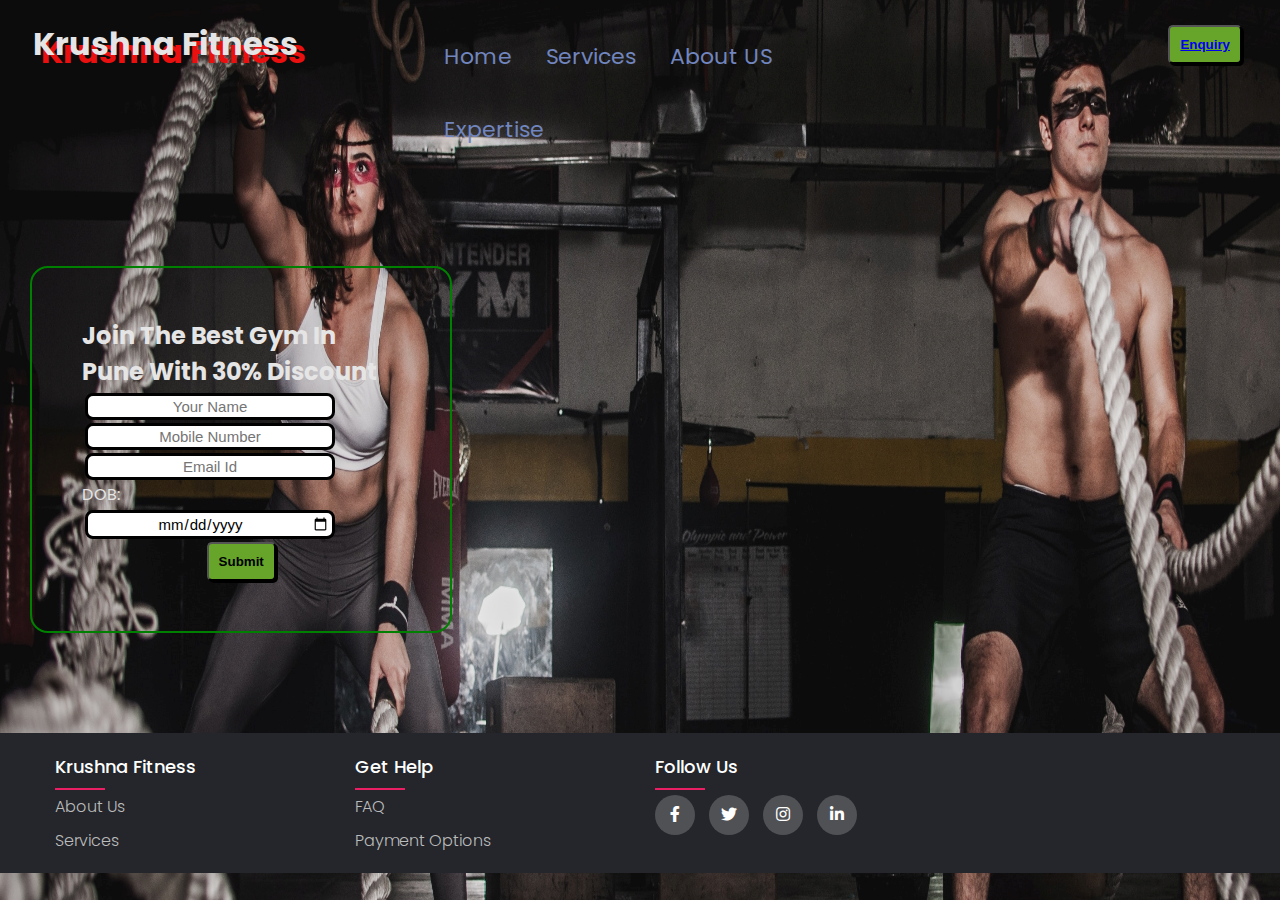
<file: index.html>
<!DOCTYPE html>
<html lang="en">
  <head>
    <meta charset="UTF-8" />
    <meta http-equiv="X-UA-Compatible" content="IE=edge" />
    <meta name="viewport" content="width=device-width, initial-scale=1.0" />
    <link
      rel="stylesheet"
      href="https://cdnjs.cloudflare.com/ajax/libs/font-awesome/5.15.4/css/all.min.css"
    />
    <title>Krushna Fitness</title>
    <link rel="stylesheet" href="style.css" />
  </head>
  <body>
    <header class="header">
      <div class="left">
        <!-- <img src="gym3.jpg" alt="" /> -->
        <div>
        <h1>Krushna Fitness</h1> 
        </div>
      </div>
      <div class="center">
        <ul class="navbar">
          <li><a href="#">Home</a></li>
          <li class="dropdown"><a href="#" class="dropbtn">Services</a>
            <div class="dropdown-content">
              <a href="#">Unisex Gym</a>
              <a href="#">Personal Trainer</a>
              <a href="#">Zumba</a>
            </div>
            </li>
          <li><a href="about.html">About US</a></li>
          <li><a href="expert.html">Expertise</a></li>
        </ul>
      </div>
      <div class="right">
        <i class="fa-solid fa-magnifying-glass"></i>
        <button class="btn"><a href="enquiry.html">
          Enquiry</a></button>
      </div>
    </header>

    <div class="container">
      <h2>Join The Best Gym In Pune With 30% Discount</h2>
      <form action="" class="noaction.php">
        <div class="formGroup">
          <input type="text" name="" placeholder="Your Name" />
        </div>
        <div class="formGroup">
          <input type="text" name="" placeholder="Mobile Number" />
        </div>
        <div class="formGroup">
          <input type="text" name="" placeholder="Email Id" />
        </div>
        <div class="formGroup">
         DOB: <input type="date" name="">
        </div>
        <button class="btn">Submit</button>
    </div>
    <footer class="footer">
      <div class="content">
        <div class="row">
          <div class="footer-col">
            <h4>Krushna Fitness</h4>
            <ul>
              <li><a href="#">about us</a></li>
              <li><a href="#">Services</a></li>
            </ul>
          </div>
          <div class="footer-col">
            <h4>get help</h4>
            <ul>
              <li><a href="#">FAQ</a></li>
              <li><a href="#">payment options</a></li>
            </ul>
          </div>
          <div class="footer-col">
            <h4>follow us</h4>
            <div class="social-links">
              <a href="#"><i class="fab fa-facebook-f"></i></a>
              <a href="#"><i class="fab fa-twitter"></i></a>
              <a href="#"><i class="fab fa-instagram"></i></a>
              <a href="#"><i class="fab fa-linkedin-in"></i></a>
            </div>
          </div>
        </div>
      </div>
   </footer>

  </body>
</html>
</file>
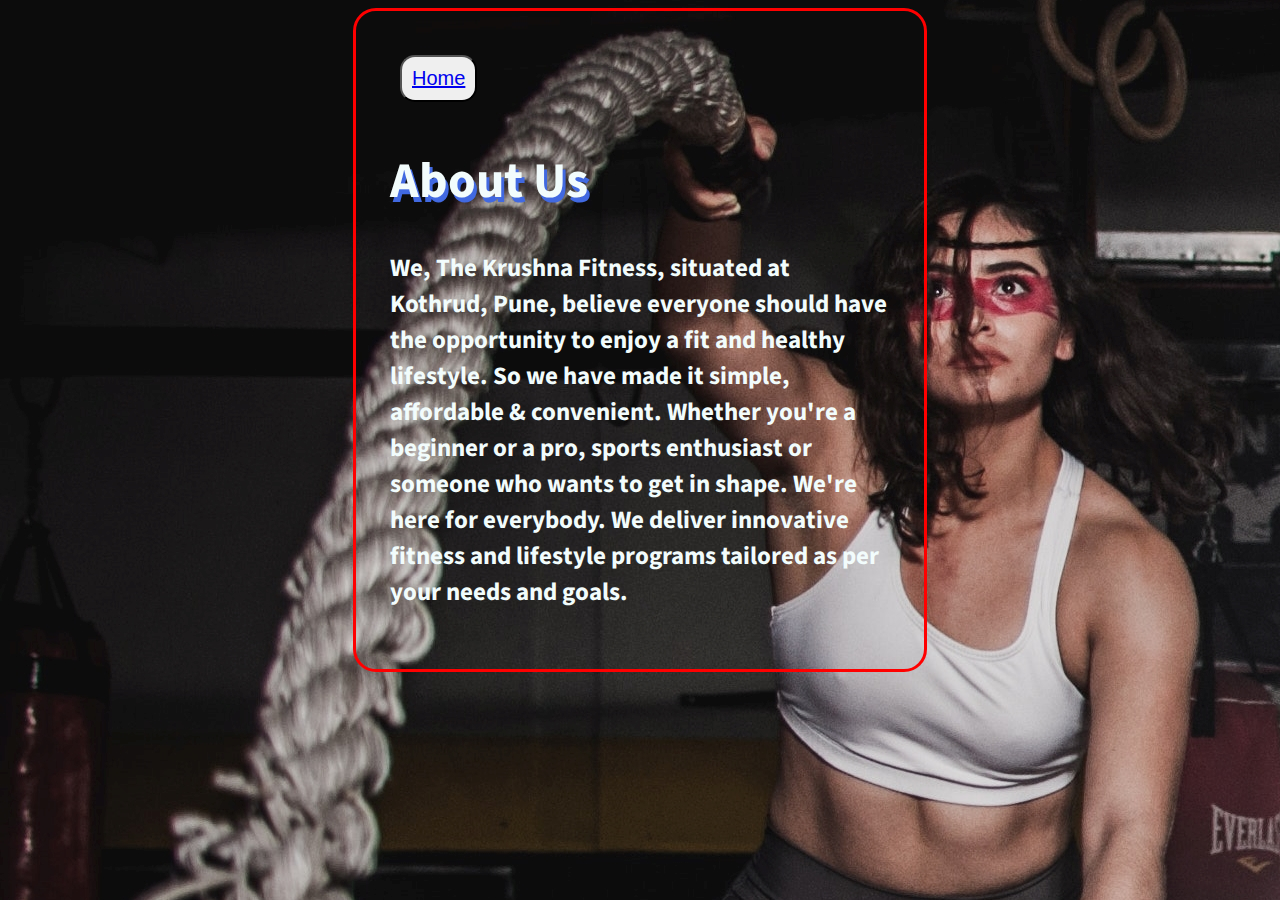
<file: about.html>
<!DOCTYPE html>
<html lang="en">
  <head>
    <meta charset="UTF-8" />
    <meta http-equiv="X-UA-Compatible" content="IE=edge" />
    <meta name="viewport" content="width=, initial-scale=1.0" />
    <link
      href="https://fonts.googleapis.com/css2?family=Source+Sans+Pro:ital,wght@0,200;1,200&family=Square+Peg&display=swap"
      rel="stylesheet"
    />
    <title>Document</title>

    <style>
      body {
        background: url("gym1.jpg");
      }
      .container {
        font-family: "Source Sans Pro", sans-serif;
        font-size: 25px;
        border: 3px solid red;
        border-radius: 23px;
        width: 500px;
        padding: 34px;
        margin: auto;
        color: rgb(242, 252, 252);
      }
      h1 {
        text-shadow: 3px 5px royalblue;
      }
      .home {
        border: 3 px solid red;
        border-radius: 15px;
        margin: 10px;
        padding: 10px;
        font-size: 20px;
        text-decoration: none;
      }
    </style>
  </head>
  <body>
    <div class="container">
      <button class="home"><a href="index.html" class="herf">Home</a></button>
      <h1>About Us</h1>
      <p>
        <strong>
          We, The Krushna Fitness, situated at Kothrud, Pune, believe everyone
          should have the opportunity to enjoy a fit and healthy lifestyle. So
          we have made it simple, affordable & convenient. Whether you're a
          beginner or a pro, sports enthusiast or someone who wants to get in
          shape. We're here for everybody. We deliver innovative fitness and
          lifestyle programs tailored as per your needs and goals.</strong
        >
      </p>
    </div>
  </body>
</html>
</file>
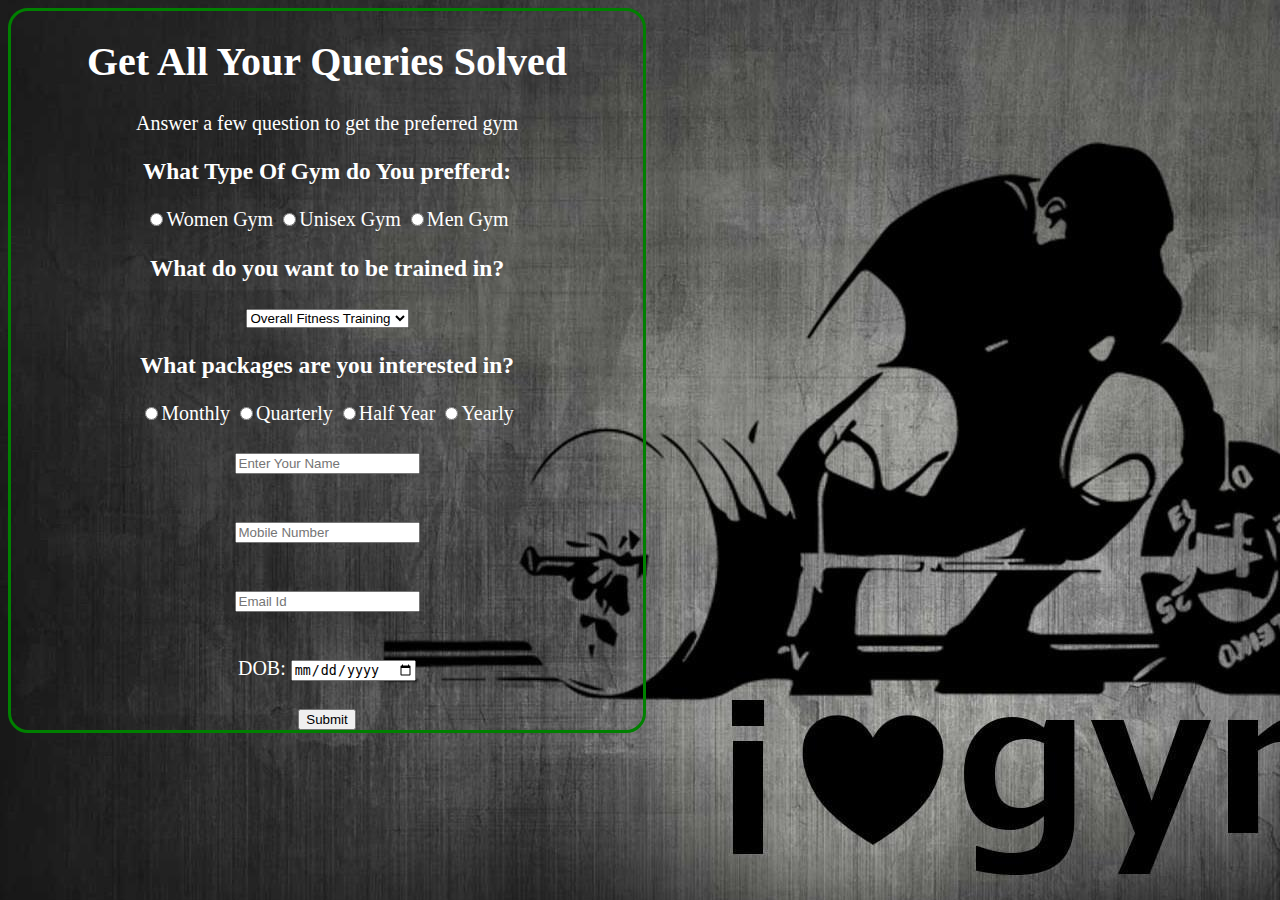
<file: enquiry.html>
<!DOCTYPE html>
<html lang="en">
  <head>
    <meta charset="UTF-8" />
    <meta http-equiv="X-UA-Compatible" content="IE=edge" />
    <meta name="viewport" content="width=device-width, initial-scale=1.0" />
    <link rel="stylesheet" href="enquirystyle.css" />
    <title>Document</title>
    <style>
        
    </style>
  </head>
  <body>
    <div class="container">
      <h1>Get All Your Queries Solved</h1>
      <p>Answer a few question to get the preferred gym</p>
      <div class="rad">
        <h3>What Type Of Gym do You prefferd:</h3>
        <input type="radio" name="gymChoice" id="" />Women Gym
        <input type="radio" name="gymChoice" id="" />Unisex Gym
        <input type="radio" name="gymChoice" id="" />Men Gym
      </div>

      <div class="sel">
        <h3>What do you want to be trained in?</h3>
        <select name="">
            <option value="el">Overall Fitness Training</option>  
            <option value="se">Weight gain Training</option> 
            <option value="ge">Weight Loss Training</option>
            <option value="se">Strength Training </option> 
            <option value="ge">Flexibility Training</option><br>
             <select>
      </div>
      <div class="pack">
          <h3>What packages are you interested in?</h3>
          <input type="radio" name=packages" id="" />Monthly
          <input type="radio" name="packages" id="" />Quarterly
          <input type="radio" name="packages" id="" />Half Year
          <input type="radio" name="packages" id="" />Yearly 
      </div>
      <div class="groupform">
          <input type="text" name="" placeholder="Enter Your Name">
      </div>
      <div class="groupform">
          <input type="text" name="" placeholder="Mobile Number" />
        </div>
        <div class="groupform">
          <input type="text" name="" placeholder="Email Id">
        </div>
        <div class="groupform">
         DOB: <input type="date" name="">
        </div>
        <button class="btn">Submit</button>
    </div>
  </body>
</html>
</file>
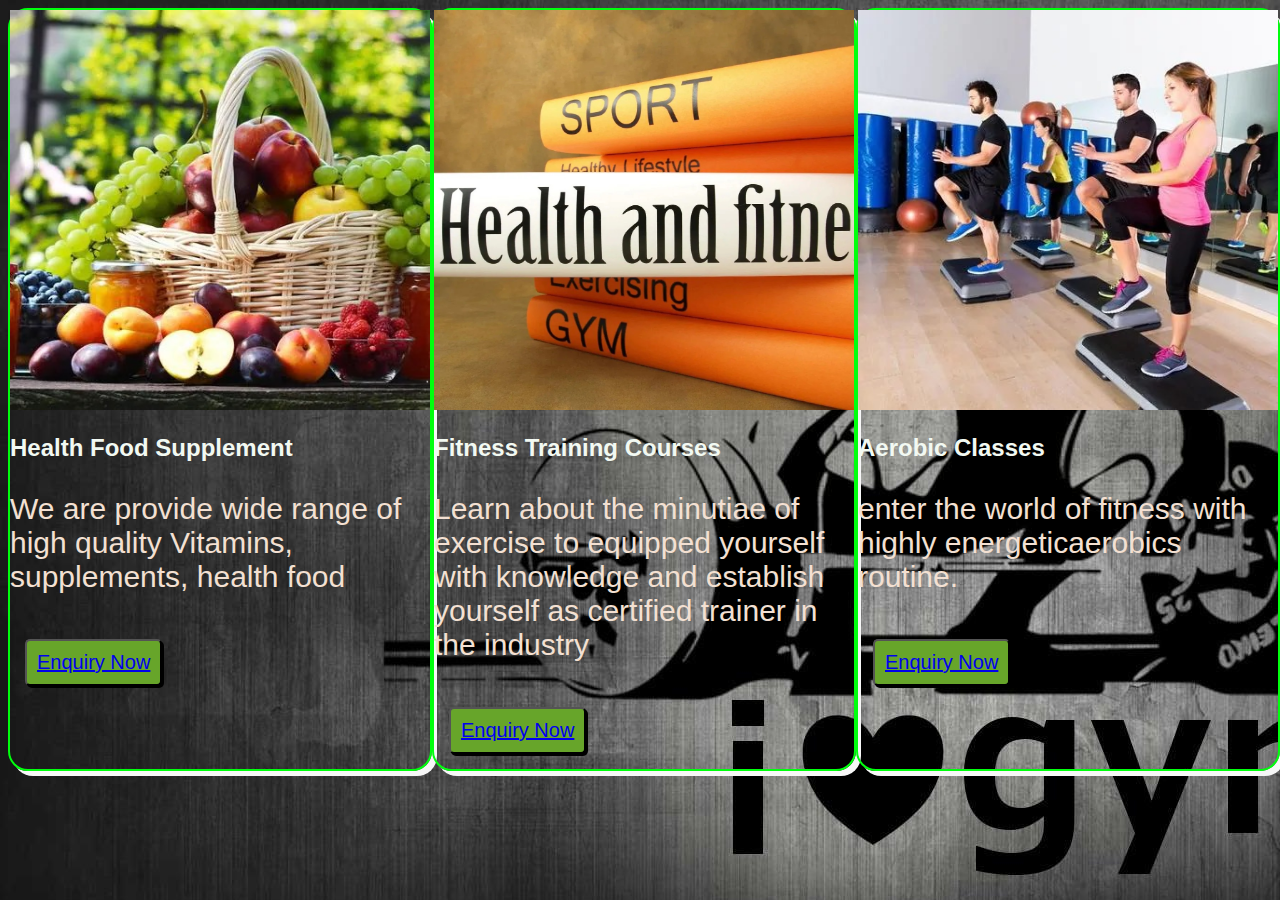
<file: expert.html>
<!DOCTYPE html>
<html lang="en">
  <head>
    <meta charset="UTF-8" />
    <meta http-equiv="X-UA-Compatible" content="IE=edge" />
    <meta name="viewport" content="width=device-width, initial-scale=1.0" />
    <link rel="preconnect" href="https://fonts.googleapis.com" />
    <link rel="stylesheet" href="expertstyle.css" />
    <title>Document</title>
    <style></style>
  </head>
  <body>
    <div class="container">
      <div class="first">
        <img src="healthfood1.jpg" alt="" />
        <h2>Health Food Supplement</h2>
        <p>
          We are provide wide range of high quality Vitamins, supplements,
          health food
        </p>
        <button class="btn"><a href="enquiry.html">Enquiry Now</a></button>
      </div>
      <div class="second">
        <img src="fit1.jpg" alt="" />
        <h2>Fitness Training Courses</h2>
        <p>
          Learn about the minutiae of exercise to equipped yourself with
          knowledge and establish yourself as certified trainer in the industry
        </p>
        <button class="btn"><a href="enquiry.html">Enquiry Now</a></button>
      </div>
      <div class="third">
        <img src="aro1.jpg" alt="" />
        <h2>Aerobic Classes</h2>
        <p>enter the world of fitness with highly energeticaerobics routine.</p>
        <button class="btn"><a href="enquiry.html">Enquiry Now</a></button>
      </div>
      <div class="fourth">
        <img src="open1.jpg" alt="" />
        <h2>Open Roof Gym</h2>
        <p>
          Enjoy the exercise in open air to boost your mental health along your
          immumne system
        </p>
        <button class="btn"><a href="enquiry.html">Enquiry Now</a></button>
      </div>
    </div>
  </body>
</html>
</file>
<file: style.css>
@import url("https://fonts.googleapis.com/css2?family=Poppins:wght@100;300;400;500;600&display=swap");
@import url("https://fonts.googleapis.com/css2?family=Poppins:wght@300;400;500;600;700&display=swap");
body {
  color: rgb(230, 229, 229);
  margin: 0px;
  padding: 0px;
  background: url("gym1.jpg");
  background-repeat: no-repeat;
  /* background-position: 0% 0%; */
  background-size: 100% 125%;
  line-height: 1.5;
  font-family: "Poppins", sans-serif;
  text-decoration: none;
}
* {
  margin: 0;
  padding: 0;
  box-sizing: border-box;
}
.left {
  display: inline-block;
  position: absolute;
  left: 33px;
  top: 20px;
}
h1 {
  text-shadow: 8px 8px #eb1010;
}
.center {
  dispaly: block;
  width: 33%;
  margin: 20px auto;
}
.right {
  display: inline-block;
  position: absolute;
  right: 33px;
  top: 20px;
}
.navbar {
  display: inline-block;
}
.navbar li {
  display: inline-block;
  font-size: 22px;
}
.navbar li a {
  display: flex;
  justify-content: center;
  align-items: center;
  flex-wrap: wrap;
  text-decoration: none;
  padding: 20px 15px;
  color: rgb(113 133 190);

}
.left img {
  width: 90px;
}
.left div {
  text-align: center;
}
.btn {
  padding: 10px;
  margin: 5px;
  font-weight: bold;
  border-radius: 5px;
  cursor: pointer;
  box-shadow: 2px 2px;
  background-color: #67a52a;
}
.btn:hover {
  background-color: rgb(144, 150, 150);
}
.container {
  border: 2px solid green;
  margin: 100px 30px;
  padding: 50px 50px;
  border-radius: 18px;
  width: 33%;
}
.formGroup input {
  font-family: Verdana, Geneva, Tahoma, sans-serif;
  text-align: center;
  display: block;
  width: 250px;
  margin: 3px;
  padding: 2px;
  border: 3px solid black;
  font-size: 15px;
  border-radius: 8px;
}
.container button {
  display: block;
  witdh: 30px;
  margin: auto;
}
a:hover {
  /* background-color: rgb(155, 161, 161); */
}
li a:hover,
.dropdown:hover .dropbtn {
  color: rgb(99, 240, 23);
}

li.dropdown {
  display: inline-block;
}

.dropdown-content {
  display: none;
  position: absolute;
  background-color: #f9f9f9;
  color: rgb(14, 19, 7)
  min-width: 160px;
  box-shadow: rgba(50, 50, 93, 0.25) 0px 30px 60px -12px inset, rgba(0, 0, 0, 0.3) 0px 18px 36px -18px inset;
  z-index: 1;
}

.dropdown-content a {
  
  padding: 12px 16px;
  text-decoration: none;
  display: block;
  text-align: left;
  font-size: 18px;
}

.dropdown-content a:hover {
  background-color: #f1f1f1;
}

.dropdown:hover .dropdown-content {
  display: block;
}

.content {
  max-width: 1200px;
  margin: auto;
}
.row {
  display: flex;
  flex-wrap: wrap;
}
ul {
  list-style: none;
}
.footer {
  background-color: #24262b;
  padding: 20px 0;
}
.footer-col {
  width: 25%;
  padding: 0 15px;
}
.footer-col h4 {
  font-size: 18px;
  color: #ffffff;
  text-transform: capitalize;
  margin-bottom: 15px;
  font-weight: 500;
  position: relative;
}
.footer-col h4::before {
  content: "";
  position: absolute;
  left: 0;
  bottom: -10px;
  background-color: #e91e63;
  height: 2px;
  box-sizing: border-box;
  width: 50px;
}
.footer-col ul li:not(:last-child) {
  margin-bottom: 10px;
}
.footer-col ul li a {
  font-size: 16px;
  text-transform: capitalize;
  color: #ffffff;
  text-decoration: none;
  font-weight: 300;
  color: #bbbbbb;
  display: block;
  transition: all 0.3s ease;
}
.footer-col ul li a:hover {
  color: #ffffff;
  padding-left: 8px;
}
.footer-col .social-links a {
  display: inline-block;
  height: 40px;
  width: 40px;
  background-color: rgba(255, 255, 255, 0.2);
  margin: 0 10px 10px 0;
  text-align: center;
  line-height: 40px;
  border-radius: 50%;
  color: #ffffff;
  transition: all 0.5s ease;
}
.footer-col .social-links a:hover {
  color: #24262b;
  background-color: #ffffff;
}
</file>
<file: enquirystyle.css>
body {
  background: url("gym6.jpg");
  background-repeat: no-repeat;
  text-align: center;
  color: white;
}
.container {
  border: 3px solid green;
  border-radius: 20px;
  width: 50%;
  height: 50%;
  font-size: 20px;
}
.groupform {
  margin: 5px;
  padding: 20px;
}
</file>
<file: expertstyle.css>
body {
  background: url("gym6.jpg");
  background-repeat: no-repeat;
  color: #f3e0d2;
  font-family: "Ubuntu", sans-serif;
}
.container {
  /* border: 3px solid red; */
  margin-right: 35px;
  display: flex;
}
.first,
.second,
.third,
.fourth {
  border: 2px solid rgb(0, 255, 13);
  border-radius: 20px;
  box-shadow: 5px 5px rgb(247, 247, 247);
}
img {
  width: 420px;
  height: 400px;
}
p {
  font-size: 30px;
}
.btn {
  font-size: 20px;
  padding: 10px;
  margin: 15px;
  border-radius: 5px;
  cursor: pointer;
  text-decoration: none;
  box-shadow: 2px 2px;
  background-color: #67a52a;
}
.btn:hover {
  background-color: rgb(144, 150, 150);
}
h2 {
  color: #f2f9f2;
}
</file>
